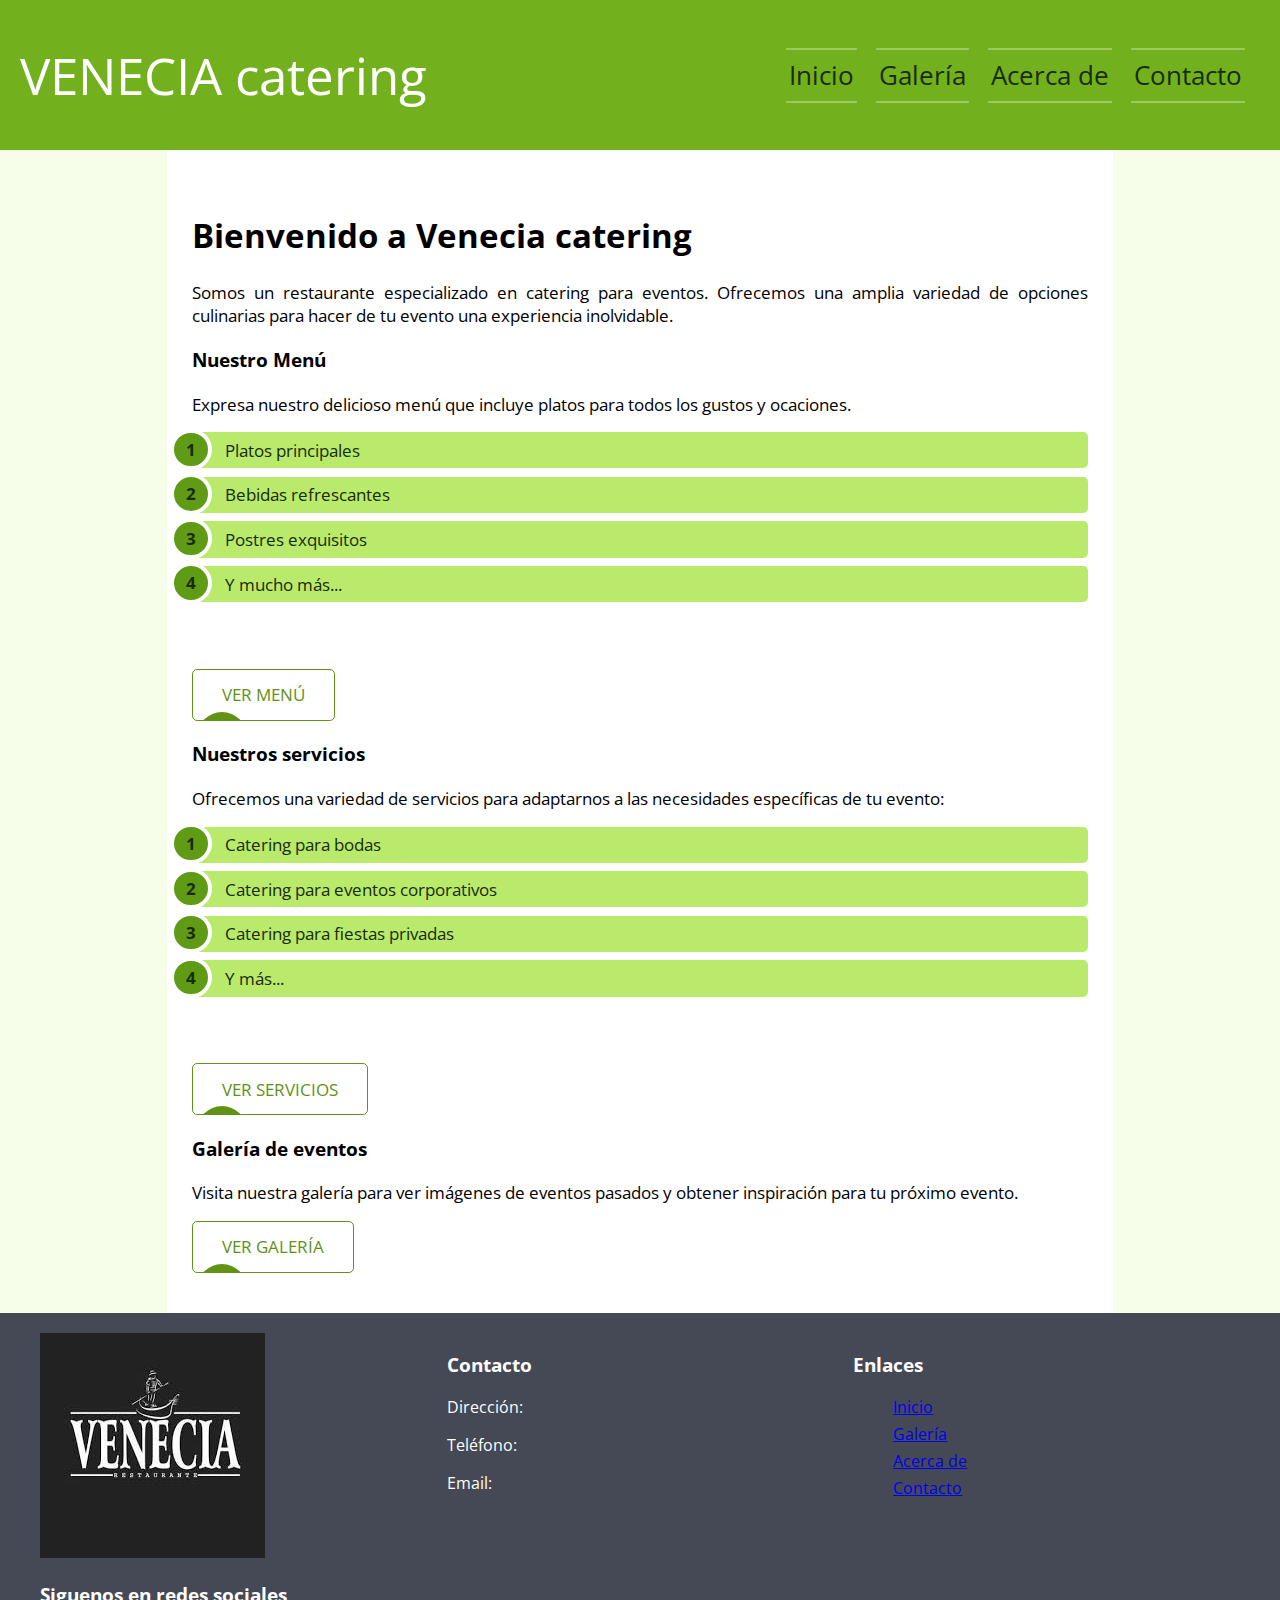
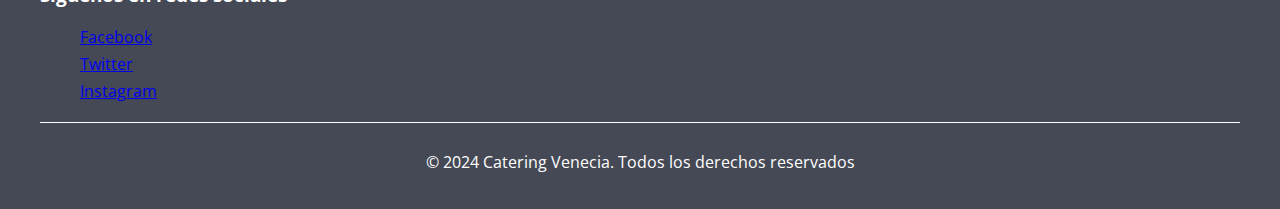
<file: index.html>
<!DOCTYPE html>
<html lang="en">
<head>
    <link rel="stylesheet" href="assets/css/style.css">
    <title>Inicio</title>
    <script src="componente.js"></script>
    <link rel="stylesheet" href="assets/css/style.css">
    <link rel="stylesheet" href="assets/css/animation/lists.css">
    <link rel="stylesheet" href="assets/css/animation/boton.css">
</head> 
<body>
    <header id="header-container"></header>
    <main class="menu">
        <article class="articulo">
            <h1>Bienvenido a Venecia catering</h1>
            <p>
                Somos un restaurante especializado en catering para eventos. Ofrecemos una amplia variedad de opciones culinarias para hacer de tu evento una experiencia inolvidable.
            </p>
            <section class="nuestro-menu">
                <h3>Nuestro Menú</h3>
                <p>Expresa nuestro delicioso menú que incluye platos para todos los gustos y ocaciones.</p>
                <ul id="list">
                    <li>Platos principales</li>
                    <li>Bebidas refrescantes</li>
                    <li>Postres exquisitos</li>
                    <li>Y mucho más...</li>
                </ul>
                <div class="container-btn">
                    <button class="btn">Ver Menú</button>
                </div>
            </section>
            <section class="nuestro-servicio">
                <h3>Nuestros servicios</h3>
                <p>Ofrecemos una variedad de servicios para adaptarnos a las necesidades específicas de tu evento:</p>
                <ul id="list">
                    <li>Catering para bodas</li>
                    <li>Catering para eventos corporativos</li>
                    <li>Catering para fiestas privadas</li>
                    <li>Y más...</li>
                </ul>
                <div class="container-btn">
                    <button class="btn">Ver servicios</button>
                </div>
            </section>
            <section class="galeria-eventos">
                <h3>Galería de eventos</h3>
                <p>Visita nuestra galería para ver imágenes de eventos pasados y obtener inspiración para tu próximo evento.</p>
            
                <div class="container-btn">
                    <button class="btn">Ver galería</button>
                </div>
            </section>
        </article>
    </main>
    <footer class="pie-pagina" id="footer-container"></footer>
</body>
</html>
</file>
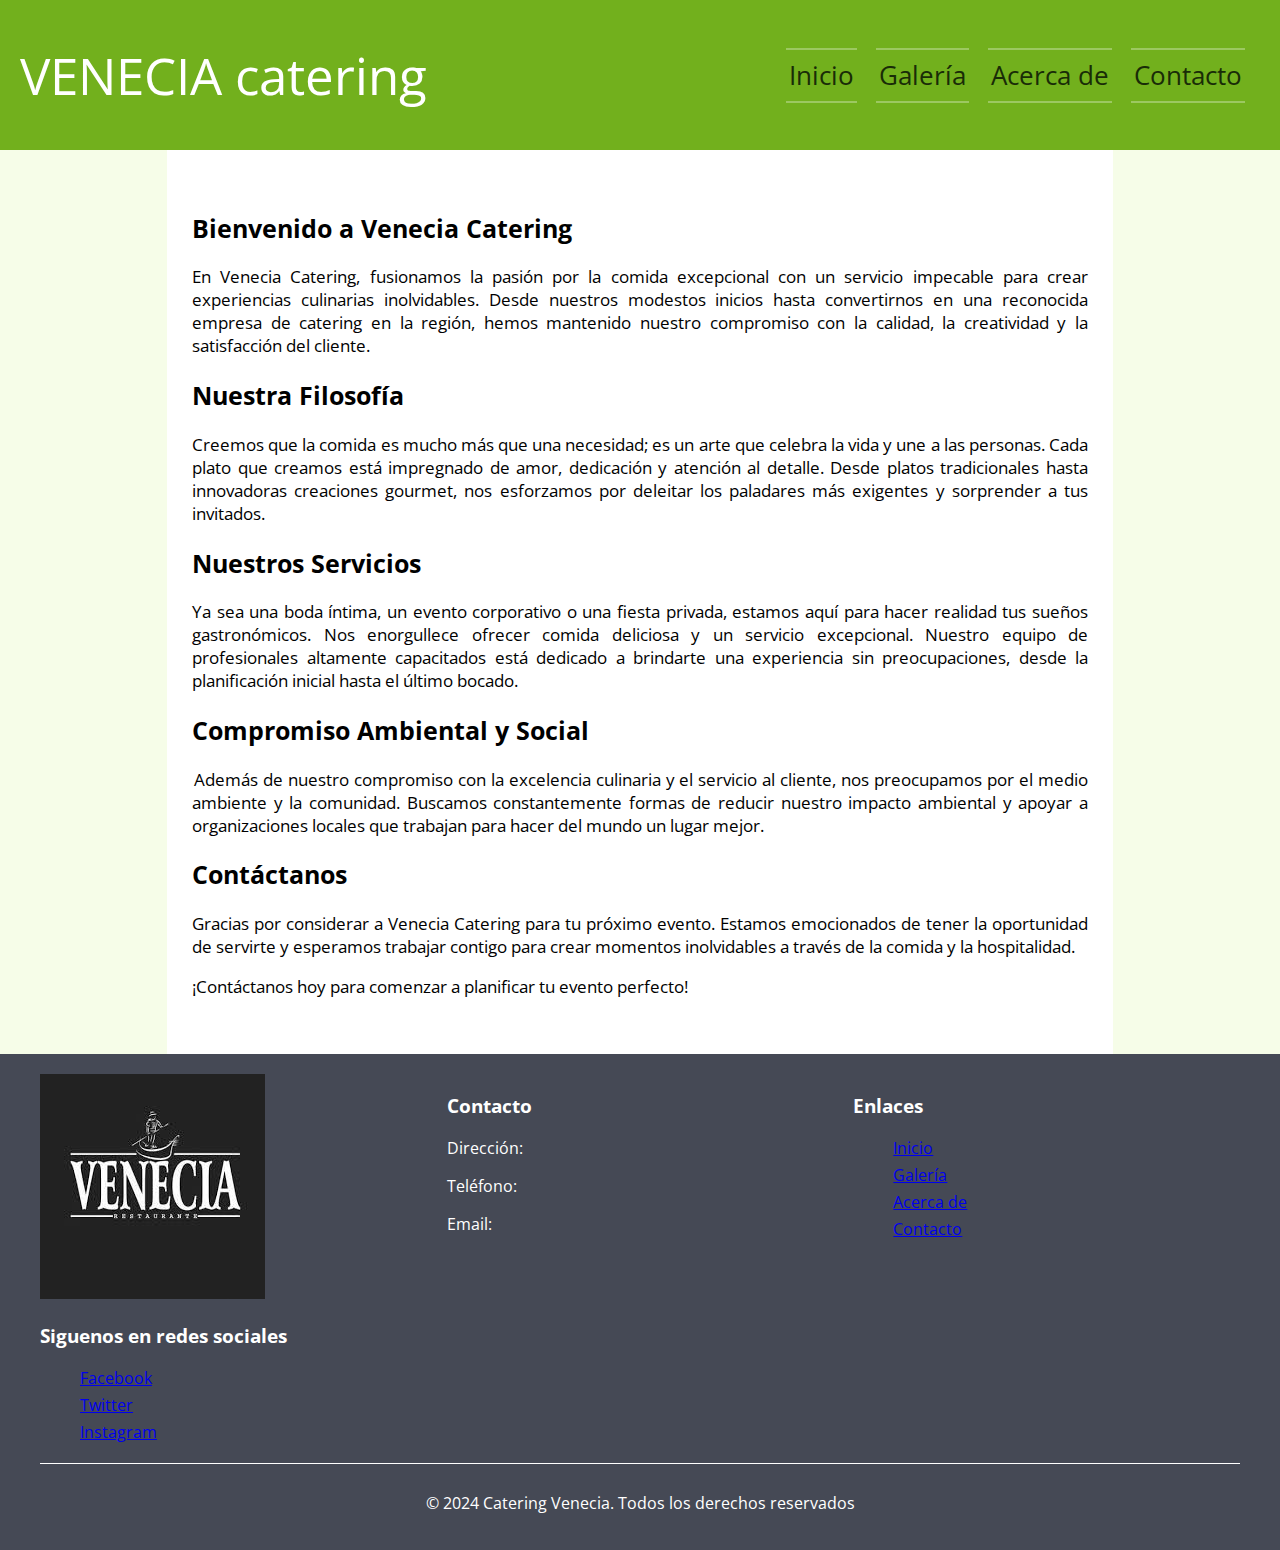
<file: about.html>
<!DOCTYPE html>
<html lang="en">

<head>
    <meta charset="UTF-8">
    <meta name="viewport" content="width=device-width, initial-scale=1.0">
    <title>Acerca de</title>
    <script src="componente.js"></script>
    <link rel="stylesheet" href="assets/css/style.css">
    <link rel="stylesheet" href="assets/css/animation/nav.css">
</head>

<body>
    <header id="header-container"></header>
    <main class="menu">
        <article class="articulo">
            <h2>Bienvenido a Venecia Catering</h2>
            <p>En Venecia Catering, fusionamos la pasión por la comida excepcional con un servicio impecable para crear
                experiencias culinarias inolvidables. Desde nuestros modestos inicios hasta convertirnos en una
                reconocida empresa de catering en la región, hemos mantenido nuestro compromiso con la calidad, la
                creatividad y la satisfacción del cliente. </p>
            <h2>Nuestra Filosofía </h2>
            <p>Creemos que la comida es mucho más que una necesidad; es un arte que celebra la vida y une a las
                personas. Cada plato que creamos está impregnado de amor, dedicación y atención al detalle. Desde platos
                tradicionales hasta innovadoras creaciones gourmet, nos esforzamos por deleitar los paladares más
                exigentes y sorprender a tus invitados. </p>
            <h2>Nuestros Servicios </h2>
            <p>Ya sea una boda íntima, un evento corporativo o una fiesta privada, estamos aquí para hacer realidad tus
                sueños gastronómicos. Nos enorgullece ofrecer comida deliciosa y un servicio excepcional. Nuestro equipo
                de profesionales altamente capacitados está dedicado a brindarte una experiencia sin preocupaciones,
                desde la planificación inicial hasta el último bocado. </p>
            <h2>Compromiso Ambiental y Social</h2>
            <p> Además de nuestro compromiso con la excelencia culinaria y el servicio al cliente, nos preocupamos por
                el medio ambiente y la comunidad. Buscamos constantemente formas de reducir nuestro impacto ambiental y
                apoyar a organizaciones locales que trabajan para hacer del mundo un lugar mejor. </p>
            <h2>Contáctanos </h2>
            <p>Gracias por considerar a Venecia Catering para tu próximo evento. Estamos emocionados de tener la
                oportunidad de servirte y esperamos trabajar contigo para crear momentos inolvidables a través de la
                comida y la hospitalidad. </p>
            <p>¡Contáctanos hoy para comenzar a planificar tu evento perfecto! </p>
        </article>
    </main>
    <footer class="pie-pagina" id="footer-container"></footer>
</body>

</html>
</file>
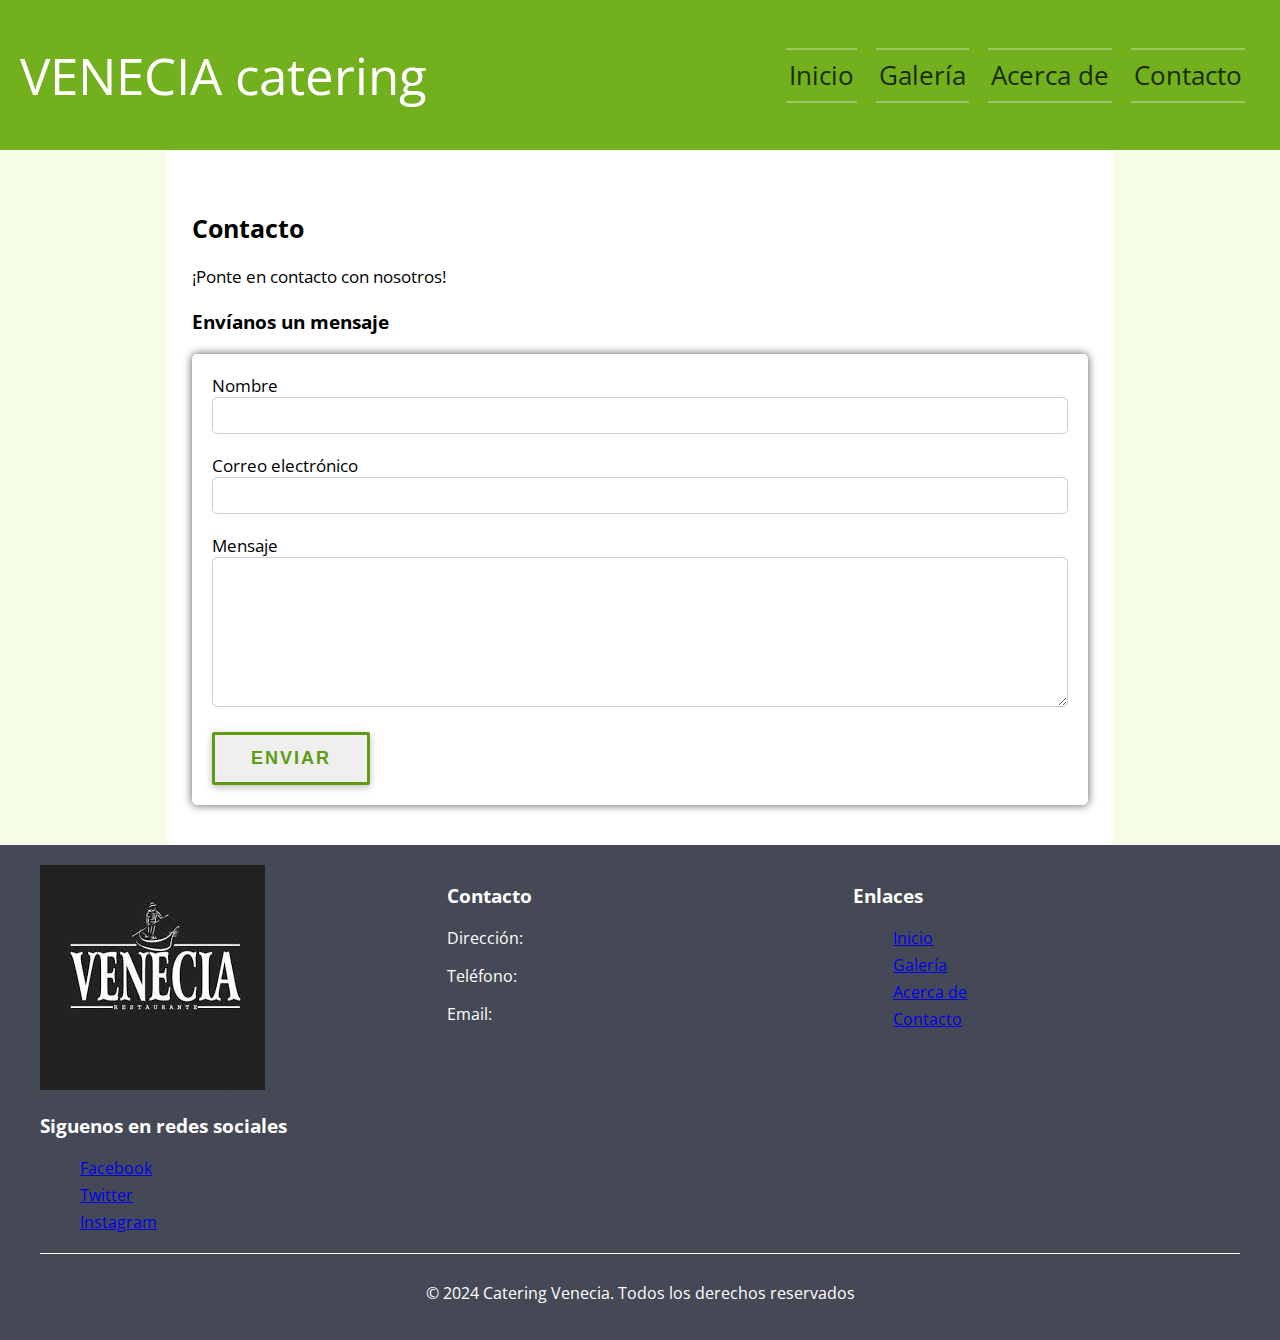
<file: contact.html>
<!DOCTYPE html>
<html lang="en">
<head>
    <meta charset="UTF-8">
    <meta name="viewport" content="width=device-width, initial-scale=1.0">
    <title>Contacto</title>
    <script src="componente.js"></script>
    <link rel="stylesheet" href="assets/css/style.css">
    <link rel="stylesheet" href="assets/css/pages/contact.css">
    <link rel="stylesheet" href="assets/css/animation/btn-enviar.css">
</head>
<body>
    <header id="header-container"></header>
    <main class="menu">
        <article class="articulo">
            <h2>Contacto</h2>
            <p>¡Ponte en contacto con nosotros!</p>
            <section>
                <h3>Envíanos un mensaje</h3>
                <form action="">
                    <label>Nombre <input type="text" required></label>
                    <label >Correo electrónico <input type="email" required></label>
                    <label>Mensaje <textarea required></textarea></label>
                    <button type="submit">Enviar</button>
                </form>
            </section>
        </article>
    </main>
    <footer class="pie-pagina" id="footer-container"></footer>
</body>
</html>
</file>
<file: assets/css/style.css>
/* Estilo general a global*/
@import url('https://fonts.googleapis.com/css2?family=Libre+Baskerville:ital,wght@0,400;0,700;1,400&family=Open+Sans:ital,wght@0,300..800;1,300..800&display=swap');

body{
    font-family: Open Sans;
    margin: 0;
    text-align: justify;
}
.menu{
    background-color: #f6fde8;
    display: flex;
    justify-content: center;
}
.articulo{
    background-color: white;
    width: 70%;
    font-size: 1.3vw;
    padding: 40px 25px;
}

/*Media query para pantallas medianas*/
@media screen and (min-width: 601px) and (max-width: 1024px){
    .articulo{
        font-size: 1.7vw;
    }
    .pie-pagina{
        font-size: 1.7vw
    }
}

/*Media query para pantallas pequeñas*/
@media screen and (max-width: 600px){
    .articulo{
        font-size: 2.4vw;
    }
    .pie-pagina{
        font-size: 2.4vw
    }
}
</file>
<file: assets/css/animation/boton.css>
.btn{
    --color:#609215;
    padding: 0.8em 1.7em;
    background-color: transparent;
    border-radius: .3em;
    position: relative;
    overflow: hidden;
    cursor: pointer;
    transition: 0.5s;
    font-weight: 400;
    font-size: 17px;
    border: 1px solid;
    font-family: inherit;
    text-transform: uppercase;
    color: var(--color);
    z-index: 1;
}

.btn::before, .btn::after{
    content: '';
    display: block;
    width: 50px;
    height: 50px;
    transform: translate(-50%, -50%);
    position: absolute;
    border-radius: 50%;
    z-index: -1;
    background-color: var(--color);
    transition: 1s ease;
}

.btn::before{
    top: -1em;
    left: -1em;
}

.btn::after{
    left: calc(100%+1em);
    top: calc(100% + 1em);
}

.btn:hover::before, .btn:hover::after{
    height: 410px;
    width: 410px;
}

.btn:hover{
    color:rgb(255, 255, 255)
}

.btn:active{
    filter: brightness(.8);
}
</file>
<file: assets/css/animation/nav.css>
.container a{
    padding: 10px 3px;
    position: relative;
}

/*Full up and down */
.animation a::before, .animation a::after{
    position: absolute;
    width: 100%;
    height: 2px;
    left: 0px;
    content: '';
    background: #FFF;
    opacity: 0.3;
    transition: all 0.3%;
}

.animation a:before{
    top: 0px;
}

.animation a:after{
    bottom: 0px;
}

.animation a:hover:before, .animation a:hover:after{
    height: 100%;
}
</file>
<file: assets/css/pages/contact.css>
form{
    background-color: #fff;
    padding: 20px;
    border-radius: 5px;
    box-shadow: 0 0 10px rgb(87,87,87); 
}

label{
    display: block;
    margin-bottom: 10px;
    text-align: left;
}

input[type = "text"], input[type = "email"], textarea{
    width: 100%;
    margin-bottom: 10px;
    border: 1px solid #ccc;
    border-radius: 5px;
    box-sizing: border-box;
    padding: 10px;
}

textarea{
    height: 150px;
}
</file>
<file: assets/css/animation/btn-enviar.css>
button{
    font-size: 18px;
    letter-spacing: 2px;
    text-transform: uppercase;
    display: inline-block;
    text-align: center;
    font-weight: bold;
    padding: 0.7em 2em;
    border: 3px solid #609b15;
    border-radius: 2px;
    position: relative;
    box-shadow:0 2px 10px rgba(0,0,0, 0.16), 0 3px 6px rgba(0,0,0, 0.1);
    color: #609b15;
    text-decoration: none;
    transition: 0.3s ease all;
    z-index: 1;
}

button:before{
    transition: 0.5 all ease;
    position: absolute;
    top: 0;
    left: 50%;
    right: 50%;
    bottom: 0;
    opacity: 0;
    content: '';
    background-color: #609b15;
    z-index: -1;
}

button:hover, button:focus{
    color: white;
}

button:hover:before, button:focus:before{
    transition: 0.5 all ease;
    left: 0;
    right: 0;
    opacity: 1;
}
</file>
<file: assets/css/animation/lists.css>
#list {
    counter-reset: li; 
    list-style: none; 
    padding: 0;
    margin-bottom: 4em;
}

#list ul {
    margin: 0 0 0 2em; 
}

#list li{
    position: relative;
    display: block;
    padding: .4em .4em .4em 2em;
    margin: .5em 0;
    background: #b9ea6c;
    color: #192c07;
    text-decoration: none;
    border-radius: .3em;
    transition: all .3s ease-out;   
}

#list li:hover{
    background:  #eaf9ce;
}

#list li:hover:before{
    transform: rotate(360deg);  
}

#list li:before{
    content: counter(li);
    counter-increment: li;
    position: absolute; 
    left: -1.3em;
    top: 50%;
    margin-top: -1.3em;
    background: #609b15;
    height: 2em;
    width: 2em;
    line-height: 2em;
    border: .3em solid #fff;
    text-align: center;
    font-weight: bold;
    border-radius: 2em;
    transition: all .3s ease-out;
}
</file>
